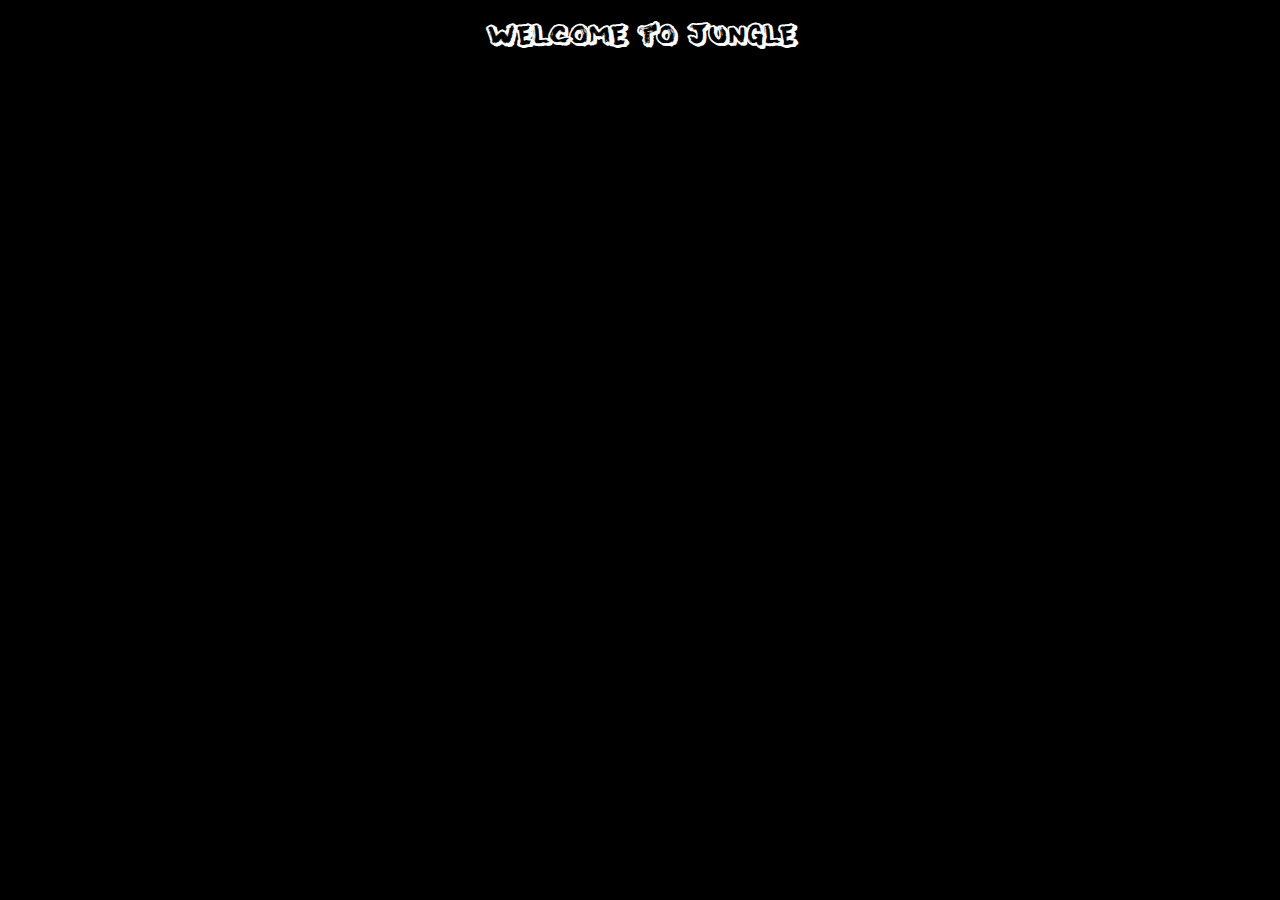
<file: Jungle-Page/index.html>
<!DOCTYPE html>
<html lang="en">
<head>
    <meta charset="UTF-8">
    <meta name="viewport" content="width=device-width, initial-scale=1.0">
    <title>Welcome to Jungle</title>
    <link rel="stylesheet" href="style.css">
</head>
<body>
    <div class="bg">
        <div class="card1"></div>
        <div class="card2"></div>
        <div class="card3"></div>
        <h1>Welcome to Jungle</h1>
    </div>
</body>
</html>
</file>
<file: Jungle-Page/style.css>
*{
    margin: 0;
    padding: 0;
    box-sizing: border-box;
}

html, body{
    height: 100%;
    width: 100%;
}

@font-face {
    font-family: wild;
    src: url(./This\ Night.ttf);
}

.bg{
    height: 100%;
    width: 100%;
    background-color: black;
    display: flex;
    align-items: center;
    justify-content: space-evenly;
}

.card1, .card2, .card3{
    height: 320px;
    width: 250px;
    background-color: #fff;
    border-radius: 20px;
}

.card1{
    height: 320px;
    width: 250px;
    background: url(https://i.pinimg.com/736x/a5/78/03/a57803e6f37f73382bf89b007a4b5954.jpg) center/cover no-repeat;
}

.card2{
    height: 320px;
    width: 250px;
    background: url(https://i.pinimg.com/1200x/6b/c6/8d/6bc68dec75be6ea7d8c80d69015408b2.jpg) center/cover no-repeat;
}

.card3{
    height: 320px;
    width: 250px;
    background: url(https://i.pinimg.com/736x/34/a3/de/34a3dea4caa312cd51c003c2431d88e3.jpg) center/cover no-repeat;
}


.card1:hover, .card2:hover, .card3:hover{
    scale: 0.8;
    transition: all 0.5s;
}

h1{
    color: #fff;
    position: absolute;
    top: 20px;
    font-size: 30px;
    font-weight: 400;
    font-family: wild;
}
</file>
